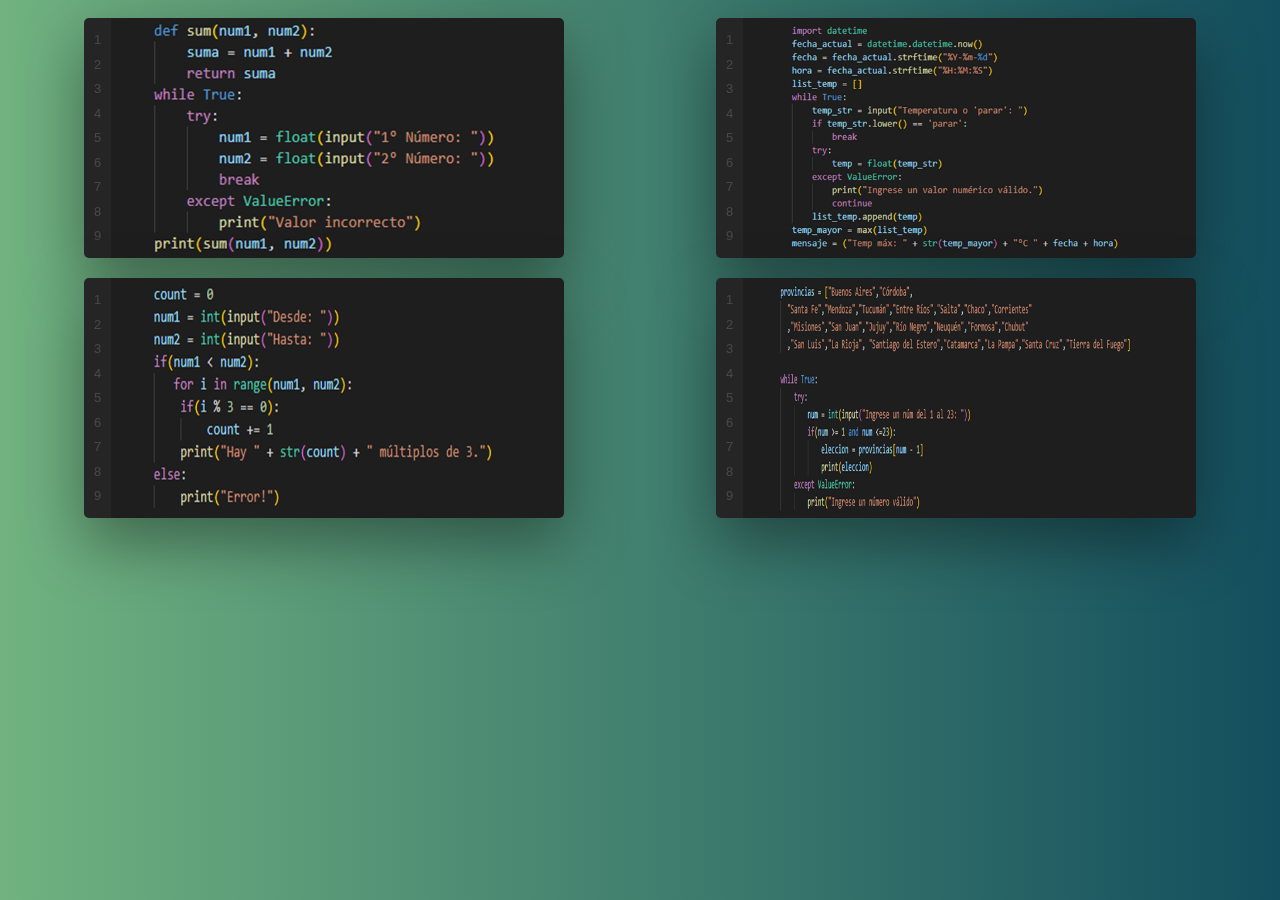
<file: index.html>
<!DOCTYPE html>
<html lang="en">
<head>
    <meta charset="UTF-8">
    <meta http-equiv="X-UA-Compatible" content="IE=edge">
    <meta name="viewport" content="width=device-width, initial-scale=1.0">

    <link rel="stylesheet" href="./style.css">
    <title>Sumar números</title>
    
</head>
<body>
    <div class="card-container">
    <div class="card" id="card">
        <div class="card-back">
            <div class="line-numbers">
                <div>1</div>
                <div>2</div>
                <div>3</div>
                <div>4</div>
                <div>5</div>
                <div>6</div>
                <div>7</div>
                <div>8</div>
                <div>9</div>
            </div>
            <code>
                <label>1° Número:</label>
                <input type="number" id="num1" required autofocus>
                <br>
                <label>2° Número:</label>
                <input type="number" id="num2" required>
                <br>
                <button class="button-submit" type="submit" onclick="sum()">Suma</button>
                <p id="result">Respuesta</p>
            </code>
        </div>
        <div class="card-front code1">
            <div class="line-numbers">
                <div>1</div>
                <div>2</div>
                <div>3</div>
                <div>4</div>
                <div>5</div>
                <div>6</div>
                <div>7</div>
                <div>8</div>
                <div>9</div>
            </div>
        </div>
    </div>
    <!-- ///////////////// -->

    <div class="card" id="card">
        <div class="card-back">
            <div class="line-numbers">
                <div>1</div>
                <div>2</div>
                <div>3</div>
                <div>4</div>
                <div>5</div>
                <div>6</div>
                <div>7</div>
                <div>8</div>
                <div>9</div>
            </div>
            <code>
                <label>Temperatura o 'parar':</label>
                <input type="text" id="temp" required autofocus>
                <br>
                <button class="button-submit" type="submit" onclick="temp()">Enviar</button>
                <p id="resultado">Respuesta</p>
            </code>
        </div>
        <div class="card-front code2">
            <div class="line-numbers">
                <div>1</div>
                <div>2</div>
                <div>3</div>
                <div>4</div>
                <div>5</div>
                <div>6</div>
                <div>7</div>
                <div>8</div>
                <div>9</div>
            </div>
        </div>
    </div>

    <!-- ///////////////// -->

    <div class="card" id="card">
        <div class="card-back">
            <div class="line-numbers">
                <div>1</div>
                <div>2</div>
                <div>3</div>
                <div>4</div>
                <div>5</div>
                <div>6</div>
                <div>7</div>
                <div>8</div>
                <div>9</div>
            </div>
            <code>
                <label>Desde:</label>
                <input type="number" id="rango1" required autofocus>
                <br>
                <label>Hasta:</label>
                <input type="number" id="rango2" required>
                <br>
                <button class="button-submit" type="submit" onclick="multiplo()">Calcular</button>
                <p id="multiplos">Respuesta</p>
            </code>
        </div>
        <div class="card-front code3">
            <div class="line-numbers">
                <div>1</div>
                <div>2</div>
                <div>3</div>
                <div>4</div>
                <div>5</div>
                <div>6</div>
                <div>7</div>
                <div>8</div>
                <div>9</div>
            </div>
        </div>
    </div>

    <!-- ///////////////// -->

    <div class="card" id="card">
        <div class="card-back">
            <div class="line-numbers">
                <div>1</div>
                <div>2</div>
                <div>3</div>
                <div>4</div>
                <div>5</div>
                <div>6</div>
                <div>7</div>
                <div>8</div>
                <div>9</div>
            </div>
            <code>
                <label>Ingresa un núm del 1 al 23</label>
                <input type="number" id="numero" required autofocus>
                <br>
                <button class="button-submit" type="submit" onclick="eleccion()">Enviar</button>
                <p id="provincia">Respuesta</p>
            </code>
        </div>
        <div class="card-front code4">
            <div class="line-numbers">
                <div>1</div>
                <div>2</div>
                <div>3</div>
                <div>4</div>
                <div>5</div>
                <div>6</div>
                <div>7</div>
                <div>8</div>
                <div>9</div>
            </div>
        </div>
    </div>
</div>
<script src="./script.js"></script>
</body>
</html>
</file>
<file: style.css>
/* Colors */
:root {
	--blue: #29b6f6;
	--green: #9ccc65;
	--purple: #BA68C8;
	--yellow: #FDD835;
	--orange: #f57c00;
	--red: #ef5350;
	--cyan: #4dd0e1;
	--pink: #E91E63;
	--black-dark: #101010;
	--black-light: #2c3e50;
	--bg1: #E91E63;
	--bg2: #9C27B0;
	--white: whitesmoke;
  }

  /* Global styles */
  *,
  *::before,
  *::after {
	box-sizing: border-box;
	outline: none;
  }
  
  html {
	font-family: 'Source Sans Pro', sans-serif;
	font-size: 16px;
	font-smooth: auto;
	font-weight: 300;
	line-height: 1.5;
	/* color: #444; */
	color: white;
	
  }
  
  body {
	position: relative;
	display: flex;
	/* align-items: center;
	justify-content: center; */
	background: #134E5E;  /* fallback for old browsers */
	background: -webkit-linear-gradient(to right, #71B280, #134E5E);  /* Chrome 10-25, Safari 5.1-6 */
	background: linear-gradient(to right, #71B280, #134E5E); /* W3C, IE 10+/ Edge, Firefox 16+, Chrome 26+, Opera 12+, Safari 7+ */
	}
	.card-container{
		display: flex;
		justify-content: space-around;
		flex-wrap: wrap;
	}
	.card {
	position: relative;
	width: 30rem;
	height: 15rem;
	perspective: 150rem;
	margin: 10px;
	}
	
	.card-front,
	.card-back {
	position: absolute;
	width: 100%;
	height: 100%;
	display: flex;
	align-items: center;
	justify-content: center;
	margin: auto;
	border-radius: 5px;
	box-shadow: 0 1.5rem 4rem rgba(0, 0, 0, 0.4);
	transition: 0.9s cubic-bezier(0.25, 0.8, 0.25, 1);
	backface-visibility: hidden;
	overflow: hidden;
	}
	
	.card-front:before,
	.card-front:after,
	.card-back:before,
	.card-back:after {
	position: absolute;
	}

	.card-front {
	width: 100%;
	height: 100%;
	/* background: linear-gradient(45deg, var(--black-dark), var(--black-light)); */
	background-color: rgba(30,30,30,255);
	}
	
	.card-back {
	/* background: linear-gradient(-45deg, var(--black-dark), var(--black-light)); */
	background-color: rgba(30,30,30,255);
	transform: rotateX(180deg);
	}
	
	.card:hover .card-front {
	transform: rotateX(-180deg);
	}
	
	.card:hover .card-back {
	transform: rotateX(0deg);
	}
	
	.card .line-numbers {
	position: absolute;
	top: 0;
	left: 0;
	display: flex;
	flex-direction: column;
	align-items: center;
	justify-content: center;
	height: 100%;
	margin: 0;
	padding: 0 10px;
	background-color: rgba(255, 255, 255, 0.03);
	font-size: 13px;
	}
	
	.card .line-numbers > div {
	padding: 2.5px 0;
	opacity: 0.15;
	}
	
	.code {
	color: var(--white);
	}
	
	.indent {
	padding-left: 30px;
	}
	
	.operator {
	color: var(--cyan);
	}
	
	.string {
	color: var(--green);
	}
	
	.variable {
	color: var(--purple);
	}
	
	.property {
	color: var(--red);
	}
	
	.method {
	color: var(--blue);
	}
	
	.function {
	color: var(--yellow);
	}
	
	.boolean {
	color: var(--cyan);
	}

	.button-submit{
		width: 100%;
	}

	
	.code1{
		background-image: url(./Imagen1.png);
		background-size: contain;
		background-repeat: no-repeat;
		background-position: center center;
		width: 100%;
		height: 100%;
	} 
	.code2{
		background-image: url(./Imagen2.png);
		background-size: contain;
		background-repeat: no-repeat;
		background-position: center center;
		width: 100%;
		height: 100%;
	} 
	.code3{
		background-image: url(./Imagen3.png);
		background-size: contain;
		background-repeat: no-repeat;
		background-position: center center;
		width: 100%;
		height: 100%;
	} 
	.code4{
		background-image: url(./Imagen4.png);
		background-size: contain;
		background-repeat: no-repeat;
		background-position: center center;
		width: 100%;
		height: 100%;
	}
</file>
